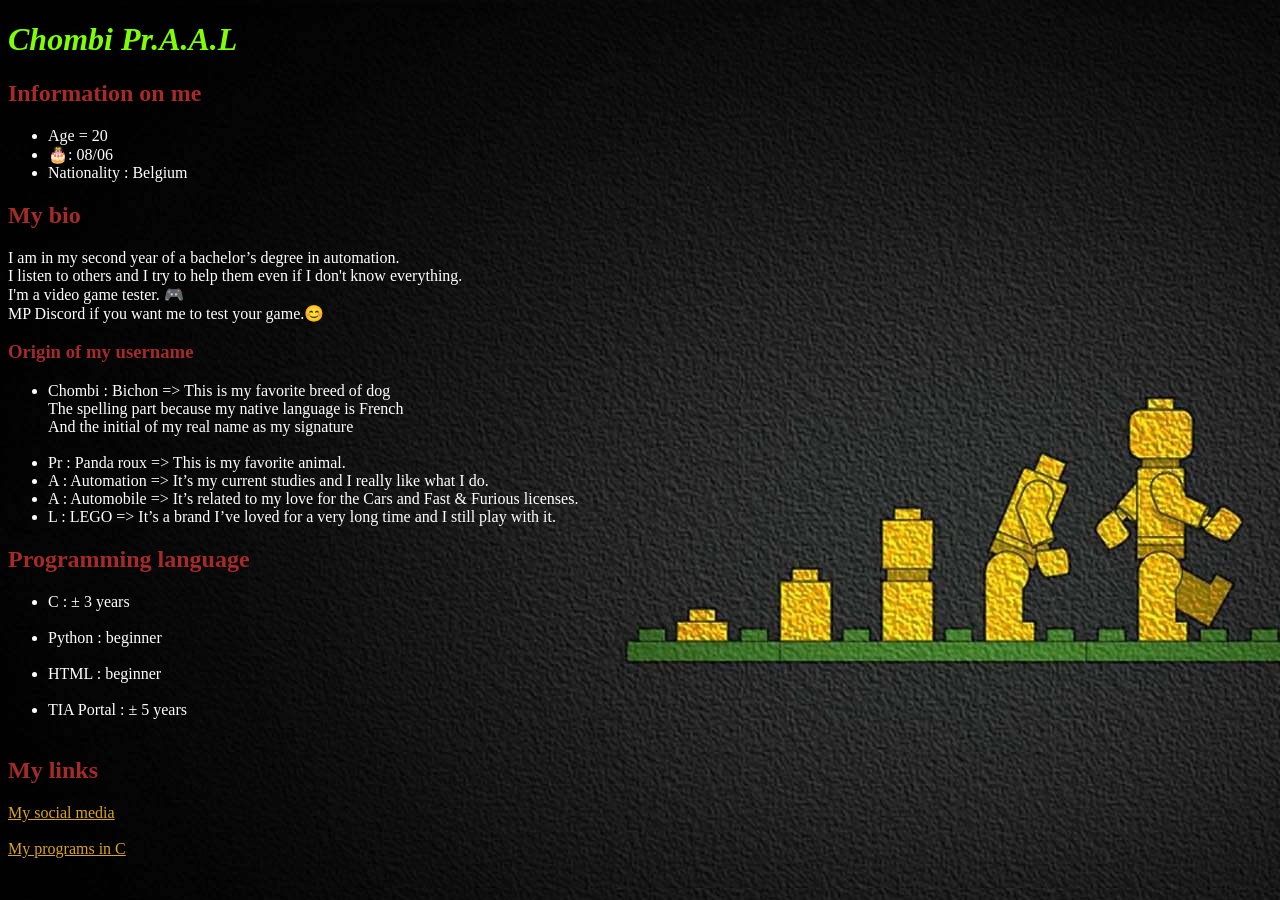
<file: index.html>
<!doctype html>
<html lang="fr">
  <head>
    <meta charset="UTF-8" />
    <meta name="viewport" content="width=device-width, initial-scale=1.0" />
    <title>Ma présentation</title>
    <link rel="stylesheet" href="style.css" />
    <link rel="icon" href="images/redpanda_2.png" />
  </head>

  <body>
    <header>
      <h1 id="Pseudo"><em><strong>Chombi Pr.A.A.L</strong></em></h1>
    </header>

    <main>
      <section>
        <h2 class="Titre_h2">Information on me</h2>
        <ul>
          <li>Age = 20</li>
          <li>🎂: 08/06</li>
          <li>Nationality : Belgium</li>
        </ul>
      </section>

      <section>
        <h2 class="Titre_h2">My bio</h2>
        <article>
          <p>
            I am in my second year of a bachelor’s degree in automation.
            <br />
            I listen to others and I try to help them even if I don't know everything.
            <br/>
            I'm a video game tester. 🎮
            <br />
            MP Discord if you want me to test your game.😊
          </p>
        </article>
      </section>


      <section>
        <h3 class="Titre_h2">Origin of my username</h3>
        <ul>
          <li>
            Chombi : Bichon => This is my favorite breed of dog<br />
            The spelling part because my native language is French
            <br />And the initial of my real name as my signature
          </li>
          <br />
          <li>Pr : Panda roux => This is my favorite animal.</li>
          <li>
            A : Automation => It’s my current studies and I really like what I do.
          </li>
          <li>
            A : Automobile => It’s related to my love for the Cars and Fast & Furious licenses. 
          </li>
          <li>
            L : LEGO => It’s a brand I’ve loved for a very long time and I still play with it. 
          </li>
        </ul>
      </section>

      <section>
        <h2 class="Titre_h2">Programming language</h2>
        <p>
          <ul>
            <li>C : ± 3 years</li><br/>
            <li>Python : beginner</li><br/>
            <li>HTML : beginner</li><br/>
            <li>TIA Portal : ± 5 years</li><br/>
          </ul>
        </p>
      </section>
    </main>

    <footer>
      <h2 class="Titre_h2">My links</h2>
      <a href="lien.html" class="lien"> My social media</a>
      <br/>
      <br/>
      <a href="ProgC.html" class="lien"> My programs in C</a>
    </footer>
  </body>
</html>
</file>
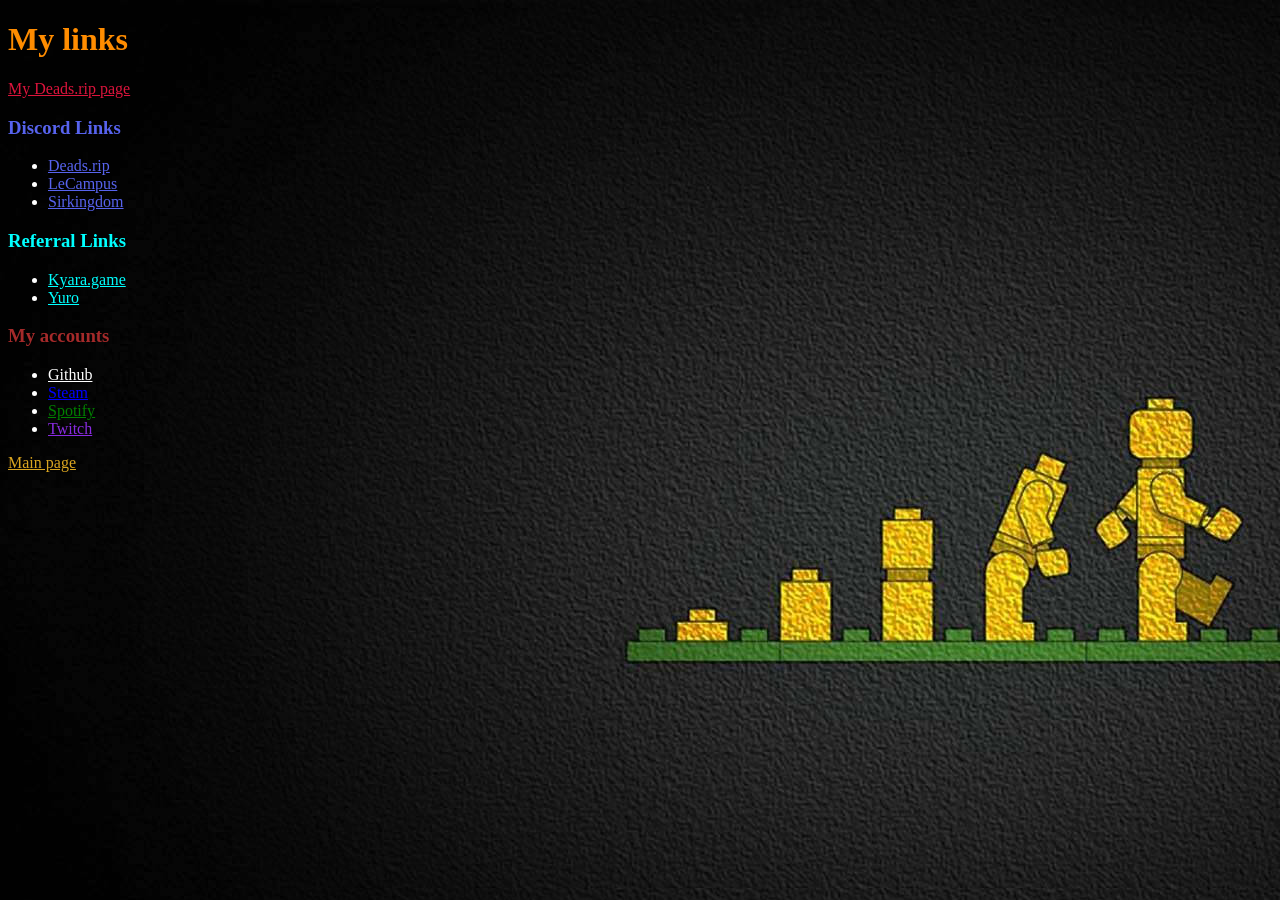
<file: lien.html>
<!doctype html>
<html lang="en">
  <head>
    <meta charset="UTF-8" />
    <meta name="viewport" content="width=device-width, initial-scale=1.0" />
    <title>My links</title>
    <link rel="stylesheet" href="style.css" />
    <link rel="icon" href="images/promotion72.PNG" />
  </head>
  <body>
    <h1 class="titrePage">My links</h1>
    <section>
      <a href="https://deads.rip/ChombiPraal" class="Page">My Deads.rip page</a>
      <nav>
    </section>
    <section>
        <h3 class="discord">Discord Links</h3>
        <ul>
          <li>
            <a href="https://discord.gg/TG7SEGCeBr" class="discord"
              >Deads.rip</a
            >
          </li>

          <li>
            <a href="https://discord.gg/nNZecGC5ZD" class="discord">LeCampus</a>
          </li>

          <li>
            <a href="https://discord.gg/WhnJMMKkMw" class="discord">Sirkingdom</a>
          </li>
        </ul>
      </section>

        <section>
        <h3 class="Parrainage">Referral Links</h3>
        <ul>
          <li>
            <a
              href="https://kyara.games/?ref=ae170c84-33e2-494a-943f-125d587f2090"
              class="Parrainage"
              >Kyara.game</a
            >
          </li>

          <li>
            <a
              href="https://yurocollection.fr/invitation/4c3c76c7160837ea"
              class="Parrainage"
              >Yuro</a
            >
          </li>
        </ul>
      </nav>
    </section>

    <section>
      <h3 class="Titre_h2">My accounts</h3>
      <nav>
        <ul>
          <li>
            <a href="https://github.com/ChombiPrAAL/" id="Github">Github</a>
          </li>
          <li>
            <a
              href="https://steamcommunity.com/profiles/76561199187551064"
              id="steam"
              >Steam</a
            >
          </li>
          <li>
            <a
              href="https://open.spotify.com/user/313hel3e3drrmjqojpfmntmik4um"
              id="Spotify"
              >Spotify</a
            >
          </li>
          <li>
            <a href="https://www.twitch.tv/chombi_praal" id="Twitch">Twitch</a>
          </li>
        </ul>
      </nav>
    </section>

    <footer>
      <a href="index.html" class="lien">Main page</a>
    </footer>
  </body>
</html>
</file>
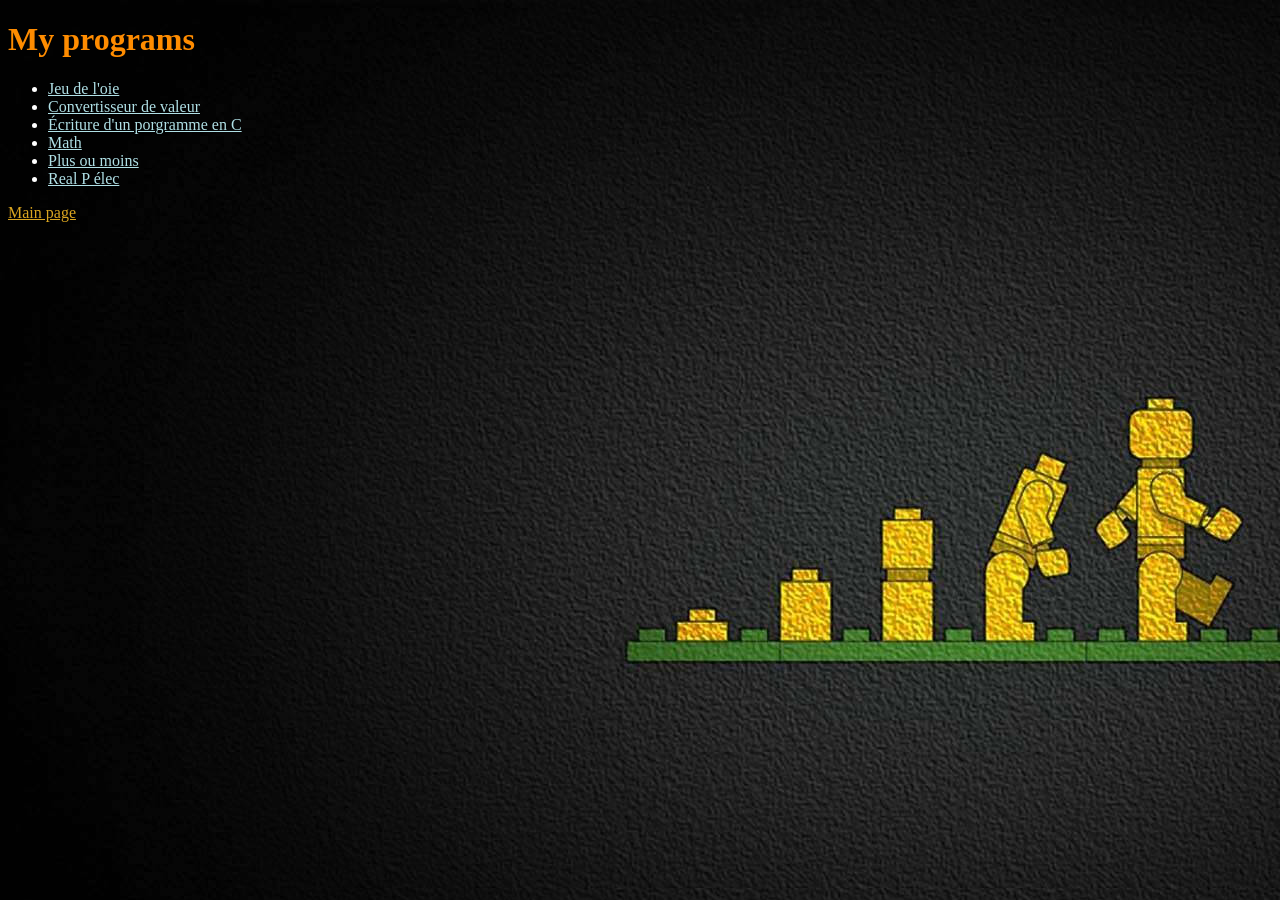
<file: ProgC.html>
<!doctype html>
<html lang="en">
  <head>
    <meta charset="UTF-8" />
    <meta name="viewport" content="width=device-width, initial-scale=1.0" />
    <title>My programs in C</title>
    <link rel="stylesheet" href="style.css" />
    <link rel="icon" href="images/9425027-2603005850.jpg" />
  </head>
  <body>
    <header>
      <h1 class="titrePage">My programs</h1>
    </header>

    <main>
      <ul>
        <li>
          <a href="https://github.com/ChombiPrAAL/jeu-de-l-oie" class="lienProgC"
            >Jeu de l'oie</a
          >
        </li>
        <li>
          <a
            href="https://github.com/ChombiPrAAL/Convertisseur-Valeur"
            class="lienProgC"
            >Convertisseur de valeur</a
          >
        </li>
        <li>
          <a href="https://github.com/ChombiPrAAL/Ecriture-Prog-C" class="lienProgC"
            >Écriture d'un porgramme en C</a
          >
        </li>
        <li>
          <a href="https://github.com/ChombiPrAAL/Math" class="lienProgC">Math</a>
        </li>
        <li>
          <a href="https://github.com/ChombiPrAAL/Plus-Ou-Moins" class="lienProgC"
            >Plus ou moins</a
          >
        </li>
        <li>
          <a href="https://github.com/ChombiPrAAL/Real-P-Elec" class="lienProgC"
            >Real P élec</a
          >
        </li>
      </ul>
    </main>

    <footer>
      <a href="index.html" class="lien">Main page</a>
    </footer>
  </body>
</html>
</file>
<file: style.css>
body {
  background-image: url("images/evolution-of-lego-kk4bnony5zsr6ouk-3092791817.jpg");
  color: white;
}

/*Classe*/
.lien {
  color: goldenrod;
}

.discord {
  color:#5763ee;
}

.Page{
  color:crimson;
}

.Parrainage{
  color: aqua;
}
.Titre_h2{
  color: brown;
}

.titrePage{
  color: darkorange;
}

.lienProgC{
  color:powderblue;
}
/*Id*/
#Pseudo{
  color:chartreuse;
}

#steam {
  color: blue;
}

#Spotify {
  color: green;
}

#Twitch {
  color: blueviolet;
}
#Github{
  color:white;
}
</file>
